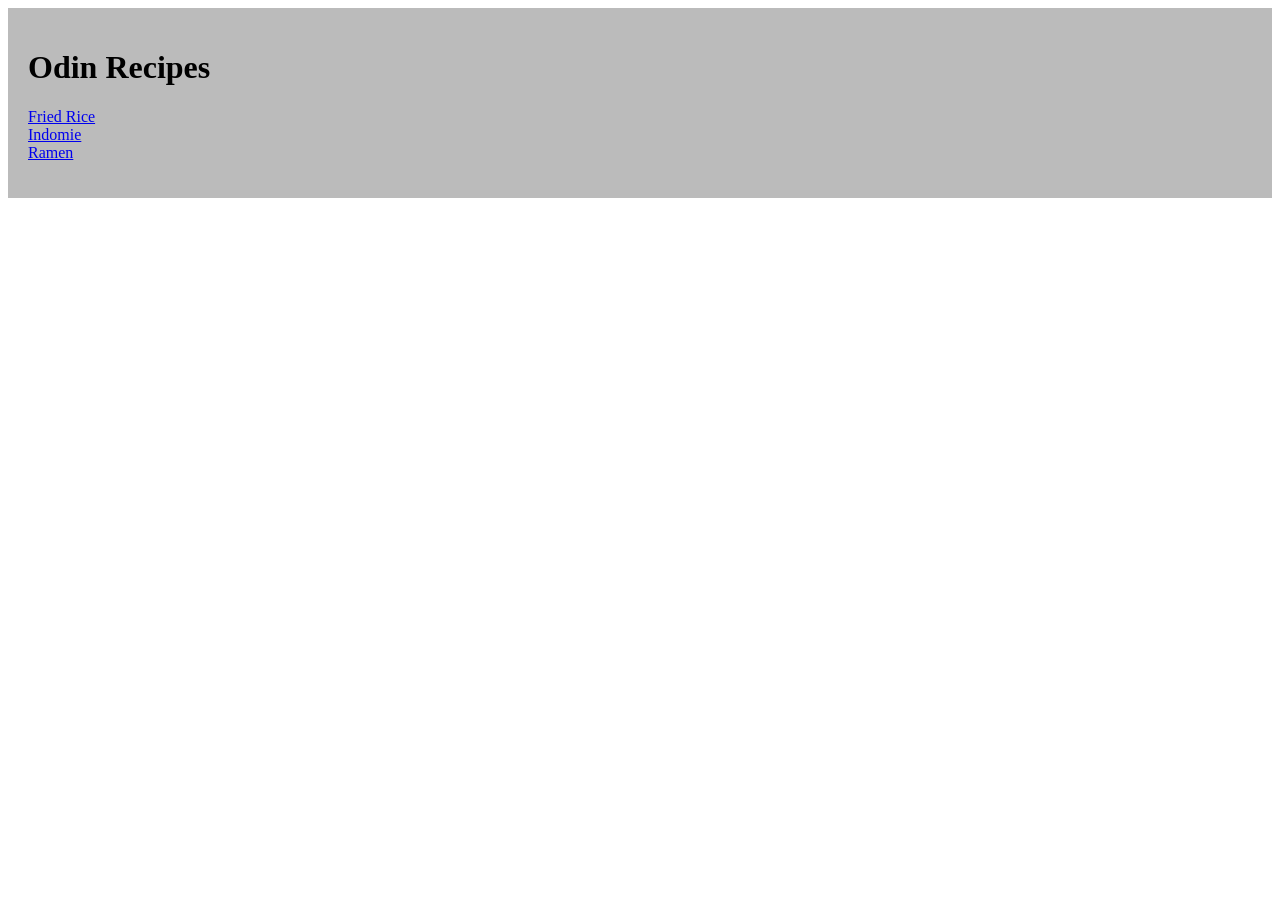
<file: index.html>
<!doctype html>
<html lang="en">
  <head>
    <meta charset="UTF-8" />
    <meta name="viewport" content="width=device-width, initial-scale=1.0" />
    <title>Odin Project</title>
    <link rel="stylesheet" href="style.css" />
  </head>
  <body>
    <div class="index">
      <h1>Odin Recipes</h1>
      <ul>
        <li><a href="./recipies/fried_rice.html">Fried Rice</a></li>
        <li><a href="./recipies/indomie.html">Indomie</a></li>
        <li><a href="./recipies/ramen.html">Ramen</a></li>
      </ul>
    </div>
  </body>
</html>
</file>
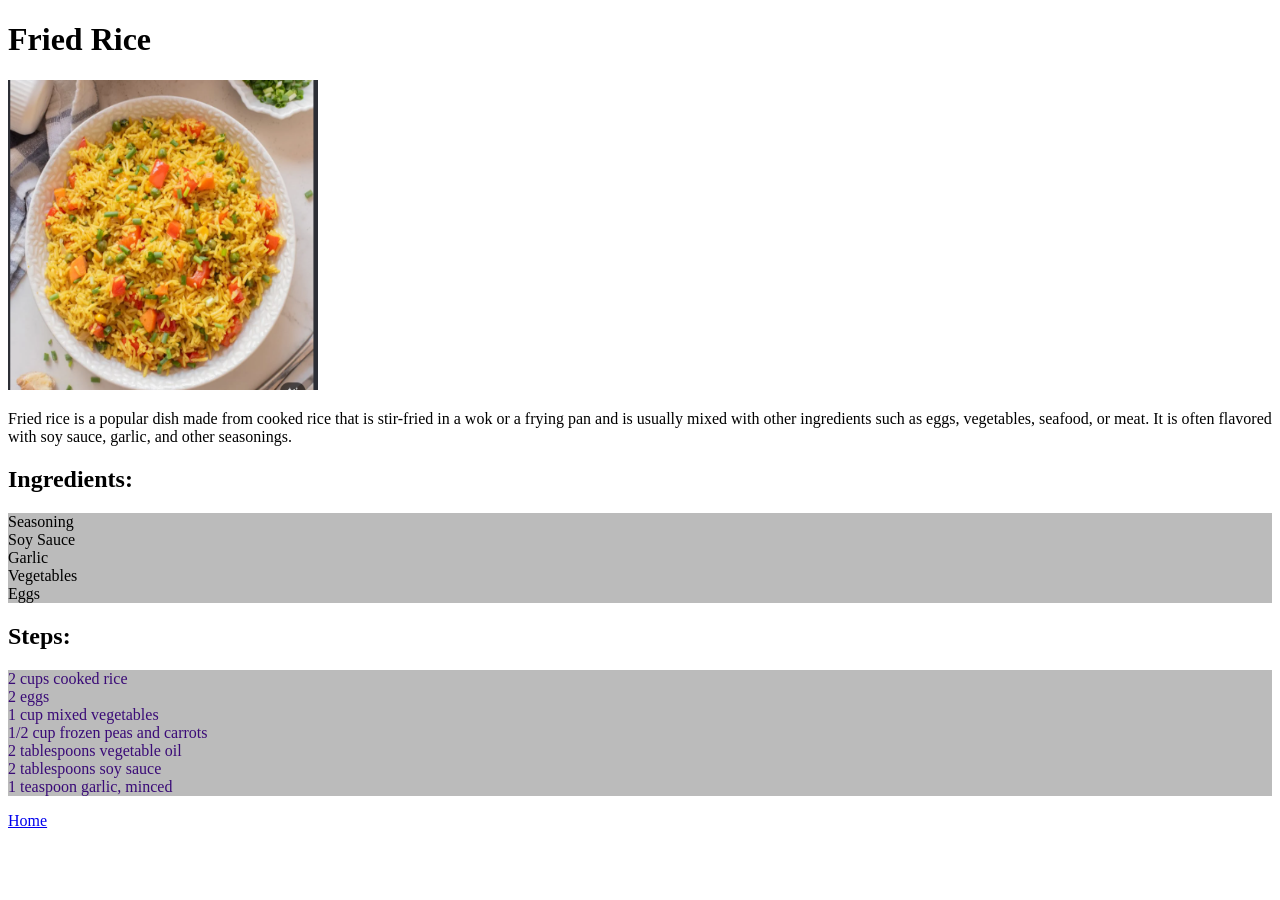
<file: recipies/fried_rice.html>
<!doctype html>
<html lang="en">
  <head>
    <meta charset="UTF-8" />
    <meta name="viewport" content="width=device-width, initial-scale=1.0" />
    <title>Fried Rice Recipe</title>
    <link rel="stylesheet" href="../style.css" />
  </head>
  <body>
    <h1>Fried Rice</h1>
    <img src="../images/fried.png" alt="Fried Rice" height="310" width="310" />
    <p>
      Fried rice is a popular dish made from cooked rice that is stir-fried in a
      wok or a frying pan and is usually mixed with other ingredients such as
      eggs, vegetables, seafood, or meat. It is often flavored with soy sauce,
      garlic, and other seasonings.
    </p>
    <h2>Ingredients:</h2>
    <ul>
      <li>Seasoning</li>
      <li>Soy Sauce</li>
      <li>Garlic</li>
      <li>Vegetables</li>
      <li>Eggs</li>
    </ul>

    <h2>Steps:</h2>
    <ol>
      <li>2 cups cooked rice</li>
      <li>2 eggs</li>
      <li>1 cup mixed vegetables</li>
      <li>1/2 cup frozen peas and carrots</li>
      <li>2 tablespoons vegetable oil</li>
      <li>2 tablespoons soy sauce</li>
      <li>1 teaspoon garlic, minced</li>
    </ol>

    <a href="../index.html">Home</a>
  </body>
</html>
</file>
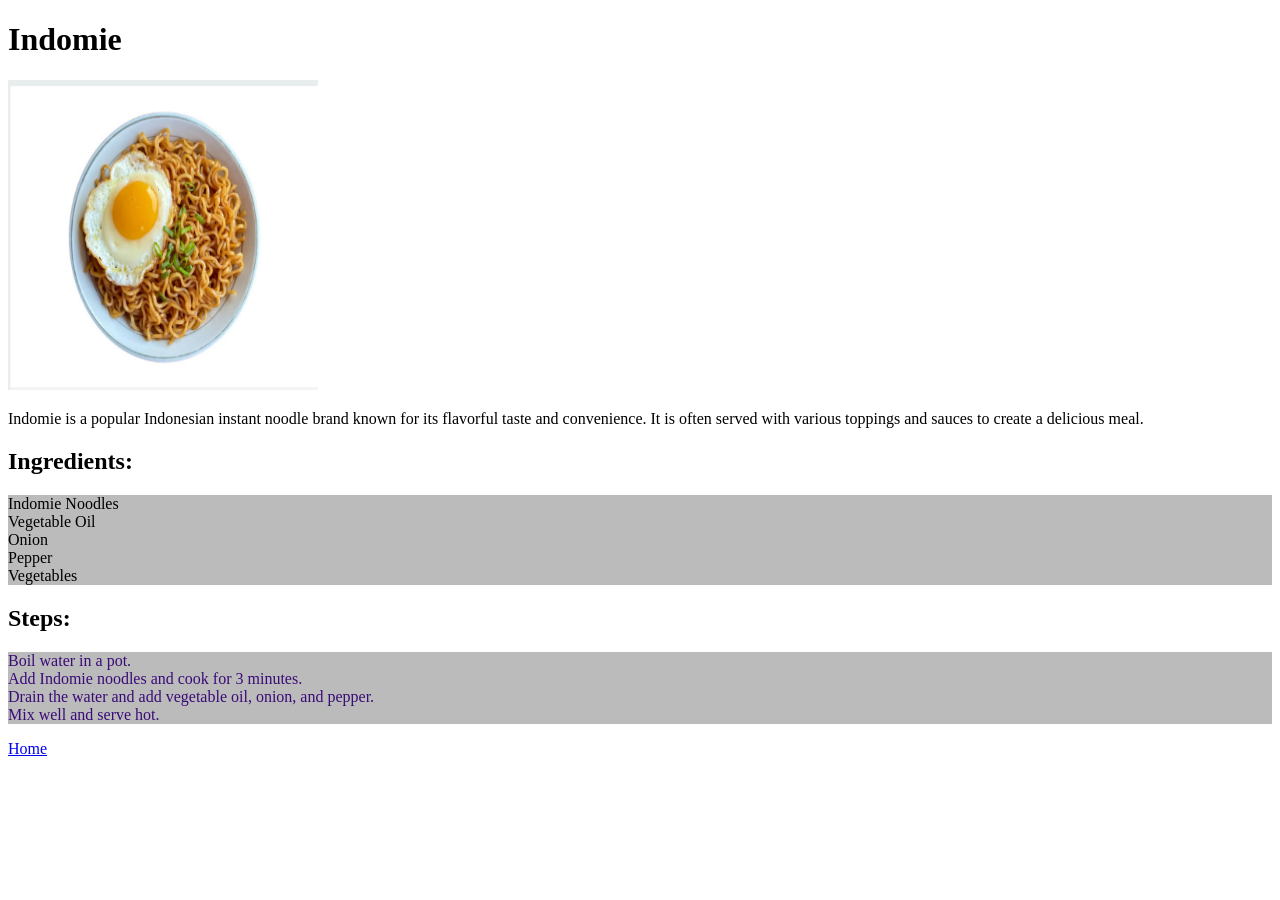
<file: recipies/indomie.html>
<!doctype html>
<html lang="en">
  <head>
    <meta charset="UTF-8" />
    <meta name="viewport" content="width=device-width, initial-scale=1.0" />
    <title>Indomie Recipe</title>
    <link rel="stylesheet" href="../style.css" />
  </head>
  <body>
    <h1>Indomie</h1>
    <img src="../images/indomie.png" alt="Indomie" height="310" width="310" />
    <p>
      Indomie is a popular Indonesian instant noodle brand known for its
      flavorful taste and convenience. It is often served with various toppings
      and sauces to create a delicious meal.
    </p>
    <h2>Ingredients:</h2>
    <ul>
      <li>Indomie Noodles</li>
      <li>Vegetable Oil</li>
      <li>Onion</li>
      <li>Pepper</li>
      <li>Vegetables</li>
    </ul>

    <h2>Steps:</h2>
    <ol>
      <li>Boil water in a pot.</li>
      <li>Add Indomie noodles and cook for 3 minutes.</li>
      <li>Drain the water and add vegetable oil, onion, and pepper.</li>
      <li>Mix well and serve hot.</li>
    </ol>

    <a href="../index.html">Home</a>
  </body>
</html>
</file>
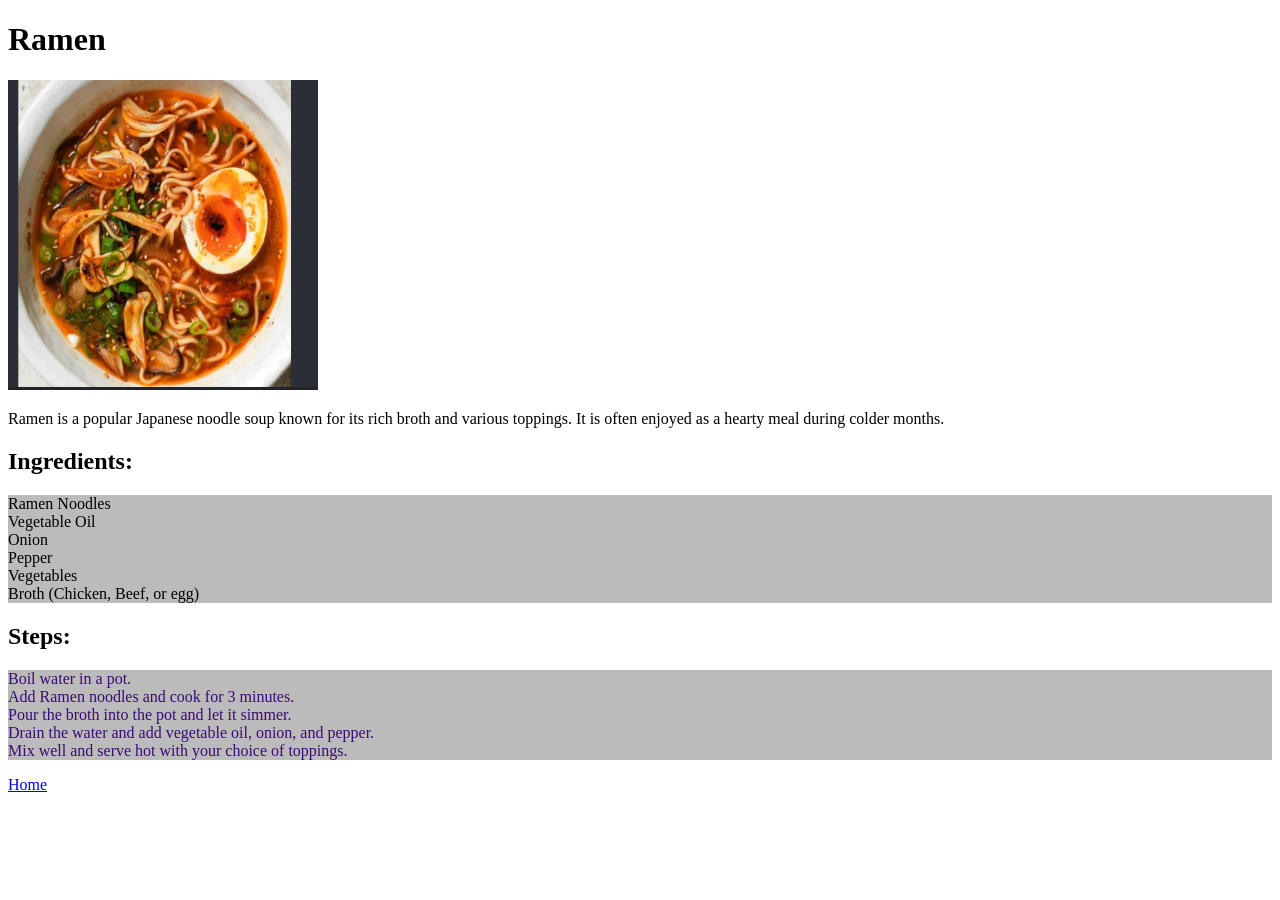
<file: recipies/ramen.html>
<!doctype html>
<html lang="en">
  <head>
    <meta charset="UTF-8" />
    <meta name="viewport" content="width=device-width, initial-scale=1.0" />
    <title>Ramen Recipe</title>
    <link rel="stylesheet" href="../style.css" />
  </head>
  <body>
    <h1>Ramen</h1>
    <img src="../images/ramen.png" alt="Ramen" height="310" width="310" />
    <p>
      Ramen is a popular Japanese noodle soup known for its rich broth and
      various toppings. It is often enjoyed as a hearty meal during colder
      months.
    </p>
    <h2>Ingredients:</h2>
    <ul>
      <li>Ramen Noodles</li>
      <li>Vegetable Oil</li>
      <li>Onion</li>
      <li>Pepper</li>
      <li>Vegetables</li>
      <li>Broth (Chicken, Beef, or egg)</li>
    </ul>

    <h2>Steps:</h2>
    <ol>
      <li>Boil water in a pot.</li>
      <li>Add Ramen noodles and cook for 3 minutes.</li>
      <li>Pour the broth into the pot and let it simmer.</li>
      <li>Drain the water and add vegetable oil, onion, and pepper.</li>
      <li>Mix well and serve hot with your choice of toppings.</li>
    </ol>

    <a href="../index.html">Home</a>
  </body>
</html>
</file>
<file: style.css>
.index {
    padding: 20px;
    margin: 0 auto;
    background-color: #bbb;

}

ul {
    list-style-type: none;
    padding: 0;
    background-color: #bbb;
}

ol {
    list-style-type: none;
    padding: 0;
    background-color: #bbb;
    color: #3a0b77;
}
</file>
